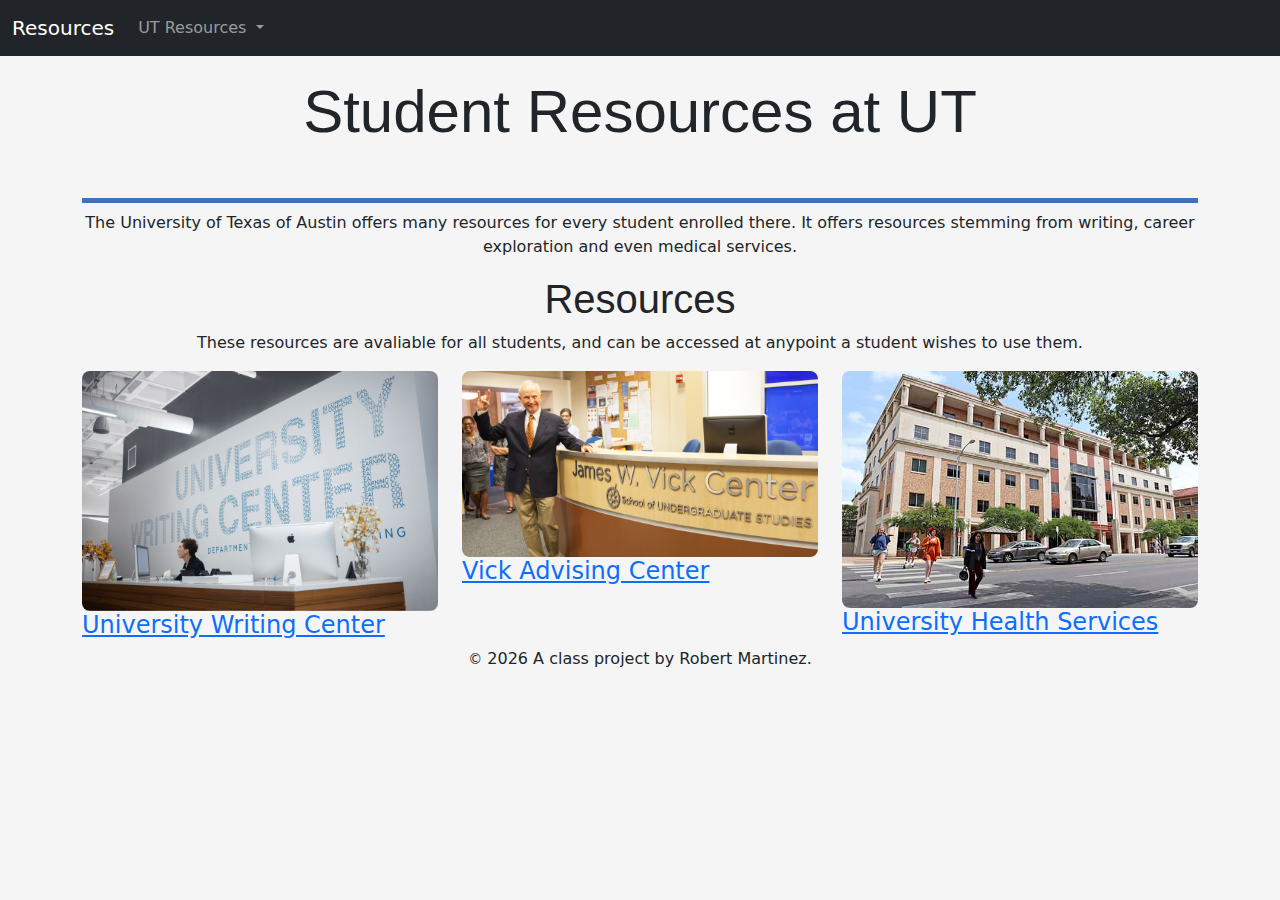
<file: docs/index.html>
<!DOCTYPE html>
<html lang="en">
  <!-- A Intro to Coding for Journalists class project -->
  <head>
    <title>University of Texas Student Resources</title>
    <meta
      name="description"
      content="The index search description for this page goes here."
    />
    <meta charset="utf-8" />
    <meta http-equiv="X-UA-Compatible" content="IE=edge" />
    <meta name="viewport" content="width=device-width, initial-scale=1" />
    <link rel="stylesheet" href="css/main.css" />
  </head>
  <body>
    <nav class="navbar navbar-expand-lg bg-dark" data-bs-theme="dark">
      <div class="container-fluid">
        <a class="navbar-brand" href="index.html">Resources</a>
        <button
          class="navbar-toggler"
          type="button"
          data-bs-toggle="collapse"
          data-bs-target="#navbarNavDropdown"
          aria-controls="navbarNavDropdown"
          aria-expanded="false"
          aria-label="Toggle navigation"
        >
          <span class="navbar-toggler-icon"></span>
        </button>
        <div class="collapse navbar-collapse" id="navbarNavDropdown">
          <ul class="navbar-nav">
            <li class="nav-item dropdown">
              <a
                class="nav-link dropdown-toggle"
                href="#"
                id="navbarDropdownMenuLink"
                role="button"
                data-bs-toggle="dropdown"
                aria-expanded="false"
              >
                UT Resources
              </a>
              <ul
                class="dropdown-menu"
                aria-labelledby="navbarDropdownMenuLink"
              >
                <li>
                  <a
                    class="dropdown-item"
                    href="resources/university-writing-center.html"
                    >University Writing Center</a
                  >
                </li>

                <li>
                  <a
                    class="dropdown-item"
                    href="resources/vick-advising-center.html"
                    >Vick Advising Center</a
                  >
                </li>

                <li>
                  <a
                    class="dropdown-item"
                    href="resources/universtiy-health-services.html"
                    >University Health Services</a
                  >
                </li>
              </ul>
            </li>
          </ul>
        </div>
      </div>
    </nav>

    <div class="container">
      <h1>Student Resources at UT</h1>
      <p>
        The University of Texas of Austin offers many resources for every
        student enrolled there. It offers resources stemming from writing,
        career exploration and even medical services.
      </p>
      <h2>Resources</h2>
      <p>
        These resources are avaliable for all students, and can be accessed at
        anypoint a student wishes to use them.
      </p>
      <div class="row">
        <div class="col">
          <img
            src="img/writing-center.png"
            alt="Photo of University Writing Center"
            class="img-fluid"
          />
          <h3>
            <a href="resources/university-writing-center.html"
              >University Writing Center</a
            >
          </h3>
        </div>

        <div class="col">
          <img
            src="img/vick-advising-center.png"
            alt="Photo of Vick Advising Center"
            class="img-fluid"
          />
          <h3>
            <a href="resources/vick-advising-center.html"
              >Vick Advising Center</a
            >
          </h3>
        </div>

        <div class="col">
          <img
            src="img/university-health-services.jpg"
            alt="Photo of University Health Services"
            class="img-fluid"
          />
          <h3>
            <a href="resources/universtiy-health-services.html"
              >University Health Services</a
            >
          </h3>
        </div>
      </div>
    </div>

    <footer>
      <p id="legal" class="center-block text-center">
        <small>&copy;</small> <span class="copyright-year"></span>
        A class project by Robert Martinez.
      </p>
    </footer>

    <script src="js/jquery.js"></script>
    <script src="js/bootstrap.bundle.min.js"></script>
    <script src="js/scripts.js"></script>
  </body>
</html>
</file>
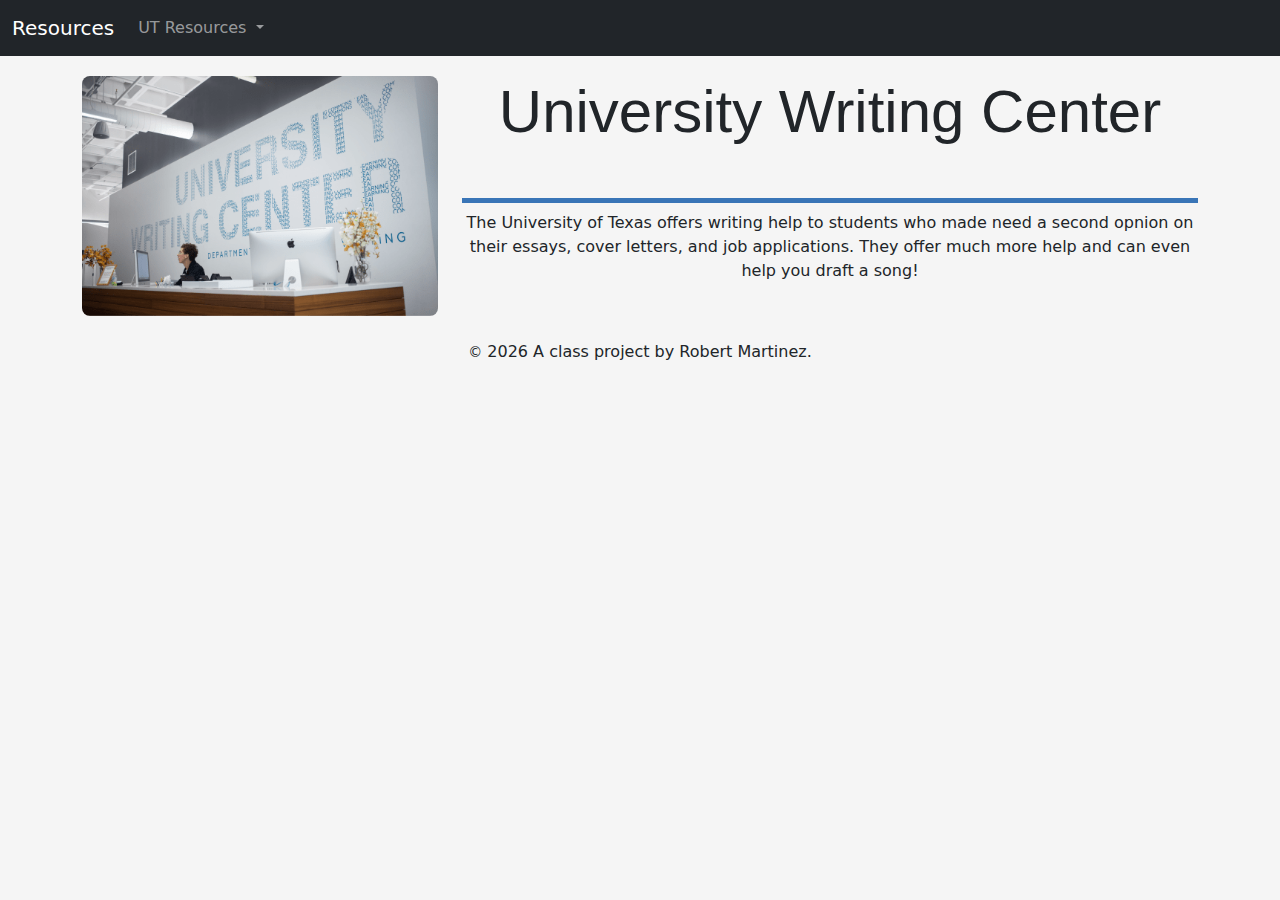
<file: docs/resources/university-writing-center.html>
<!DOCTYPE html>
<html lang="en">
  <!-- A Intro to Coding for Journalists class project -->
  <head>
    <title>University Writing Center</title>
    <meta
      name="description"
      content="University Writing Center , Building located at 101 E 21st Street "
    />
    <meta charset="utf-8" />
    <meta http-equiv="X-UA-Compatible" content="IE=edge" />
    <meta name="viewport" content="width=device-width, initial-scale=1" />
    <link rel="stylesheet" href="../css/main.css" />
  </head>
  <body>
    <nav class="navbar navbar-expand-lg bg-dark" data-bs-theme="dark">
      <div class="container-fluid">
        <a class="navbar-brand" href="../index.html">Resources</a>
        <button
          class="navbar-toggler"
          type="button"
          data-bs-toggle="collapse"
          data-bs-target="#navbarNavDropdown"
          aria-controls="navbarNavDropdown"
          aria-expanded="false"
          aria-label="Toggle navigation"
        >
          <span class="navbar-toggler-icon"></span>
        </button>
        <div class="collapse navbar-collapse" id="navbarNavDropdown">
          <ul class="navbar-nav">
            <li class="nav-item dropdown">
              <a
                class="nav-link dropdown-toggle"
                href="#"
                id="navbarDropdownMenuLink"
                role="button"
                data-bs-toggle="dropdown"
                aria-expanded="false"
              >
                UT Resources
              </a>
              <ul
                class="dropdown-menu"
                aria-labelledby="navbarDropdownMenuLink"
              >
                <li>
                  <a
                    class="dropdown-item"
                    href="../resources/university-writing-center.html"
                    >University Writing Center</a
                  >
                </li>

                <li>
                  <a
                    class="dropdown-item"
                    href="../resources/vick-advising-center.html"
                    >Vick Advising Center</a
                  >
                </li>

                <li>
                  <a
                    class="dropdown-item"
                    href="../resources/universtiy-health-services.html"
                    >University Health Services</a
                  >
                </li>
              </ul>
            </li>
          </ul>
        </div>
      </div>
    </nav>

    <article class="container">
      <div class="row">
        <div class="col-sm-4">
          <img
            src="../img/writing-center.png"
            alt="Photo of University Writing Center"
            class="img-fluid mb-4"
          />
        </div>
        <div class="col-sm-8">
          <h1>University Writing Center</h1>
          <p>
            The University of Texas offers writing help to students who made
            need a second opnion on their essays, cover letters, and job
            applications. They offer much more help and can even help you draft
            a song!
          </p>
        </div>
      </div>
    </article>

    <footer>
      <p id="legal" class="center-block text-center">
        <small>&copy;</small> <span class="copyright-year"></span>
        A class project by Robert Martinez.
      </p>
    </footer>

    <script src="../js/jquery.js"></script>
    <script src="../js/bootstrap.bundle.min.js"></script>
    <script src="../js/scripts.js"></script>
  </body>
</html>
</file>
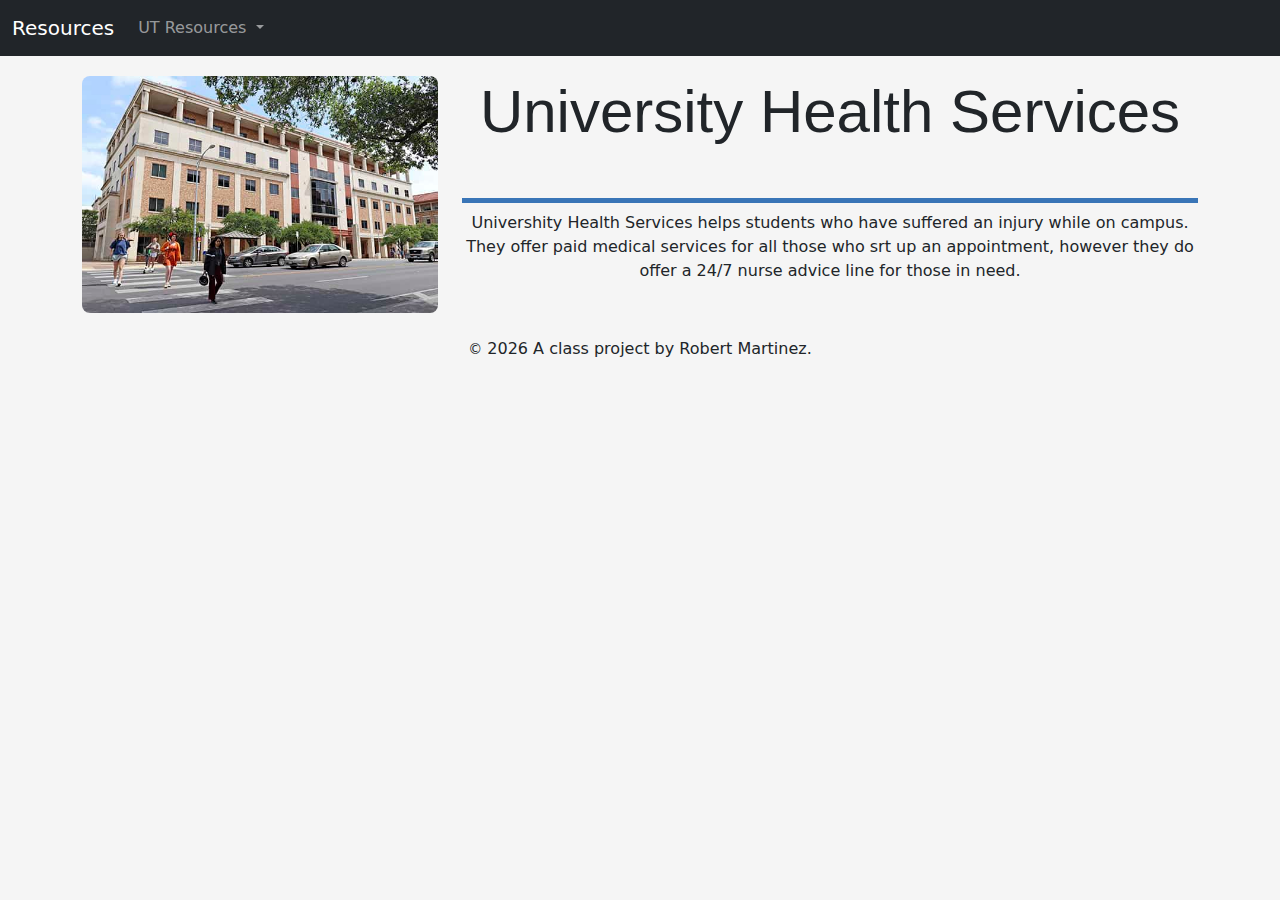
<file: docs/resources/universtiy-health-services.html>
<!DOCTYPE html>
<html lang="en">
  <!-- A Intro to Coding for Journalists class project -->
  <head>
    <title>University Health Services</title>
    <meta
      name="description"
      content="University Health Services , Building located at 100 W Dean Keaton Street"
    />
    <meta charset="utf-8" />
    <meta http-equiv="X-UA-Compatible" content="IE=edge" />
    <meta name="viewport" content="width=device-width, initial-scale=1" />
    <link rel="stylesheet" href="../css/main.css" />
  </head>
  <body>
    <nav class="navbar navbar-expand-lg bg-dark" data-bs-theme="dark">
      <div class="container-fluid">
        <a class="navbar-brand" href="../index.html">Resources</a>
        <button
          class="navbar-toggler"
          type="button"
          data-bs-toggle="collapse"
          data-bs-target="#navbarNavDropdown"
          aria-controls="navbarNavDropdown"
          aria-expanded="false"
          aria-label="Toggle navigation"
        >
          <span class="navbar-toggler-icon"></span>
        </button>
        <div class="collapse navbar-collapse" id="navbarNavDropdown">
          <ul class="navbar-nav">
            <li class="nav-item dropdown">
              <a
                class="nav-link dropdown-toggle"
                href="#"
                id="navbarDropdownMenuLink"
                role="button"
                data-bs-toggle="dropdown"
                aria-expanded="false"
              >
                UT Resources
              </a>
              <ul
                class="dropdown-menu"
                aria-labelledby="navbarDropdownMenuLink"
              >
                <li>
                  <a
                    class="dropdown-item"
                    href="../resources/university-writing-center.html"
                    >University Writing Center</a
                  >
                </li>

                <li>
                  <a
                    class="dropdown-item"
                    href="../resources/vick-advising-center.html"
                    >Vick Advising Center</a
                  >
                </li>

                <li>
                  <a
                    class="dropdown-item"
                    href="../resources/universtiy-health-services.html"
                    >University Health Services</a
                  >
                </li>
              </ul>
            </li>
          </ul>
        </div>
      </div>
    </nav>

    <article class="container">
      <div class="row">
        <div class="col-sm-4">
          <img
            src="../img/university-health-services.jpg"
            alt="Photo of University Health Services"
            class="img-fluid mb-4"
          />
        </div>
        <div class="col-sm-8">
          <h1>University Health Services</h1>
          <p>
            Univershity Health Services helps students who have suffered an
            injury while on campus. They offer paid medical services for all
            those who srt up an appointment, however they do offer a 24/7 nurse
            advice line for those in need.
          </p>
        </div>
      </div>
    </article>

    <footer>
      <p id="legal" class="center-block text-center">
        <small>&copy;</small> <span class="copyright-year"></span>
        A class project by Robert Martinez.
      </p>
    </footer>

    <script src="../js/jquery.js"></script>
    <script src="../js/bootstrap.bundle.min.js"></script>
    <script src="../js/scripts.js"></script>
  </body>
</html>
</file>
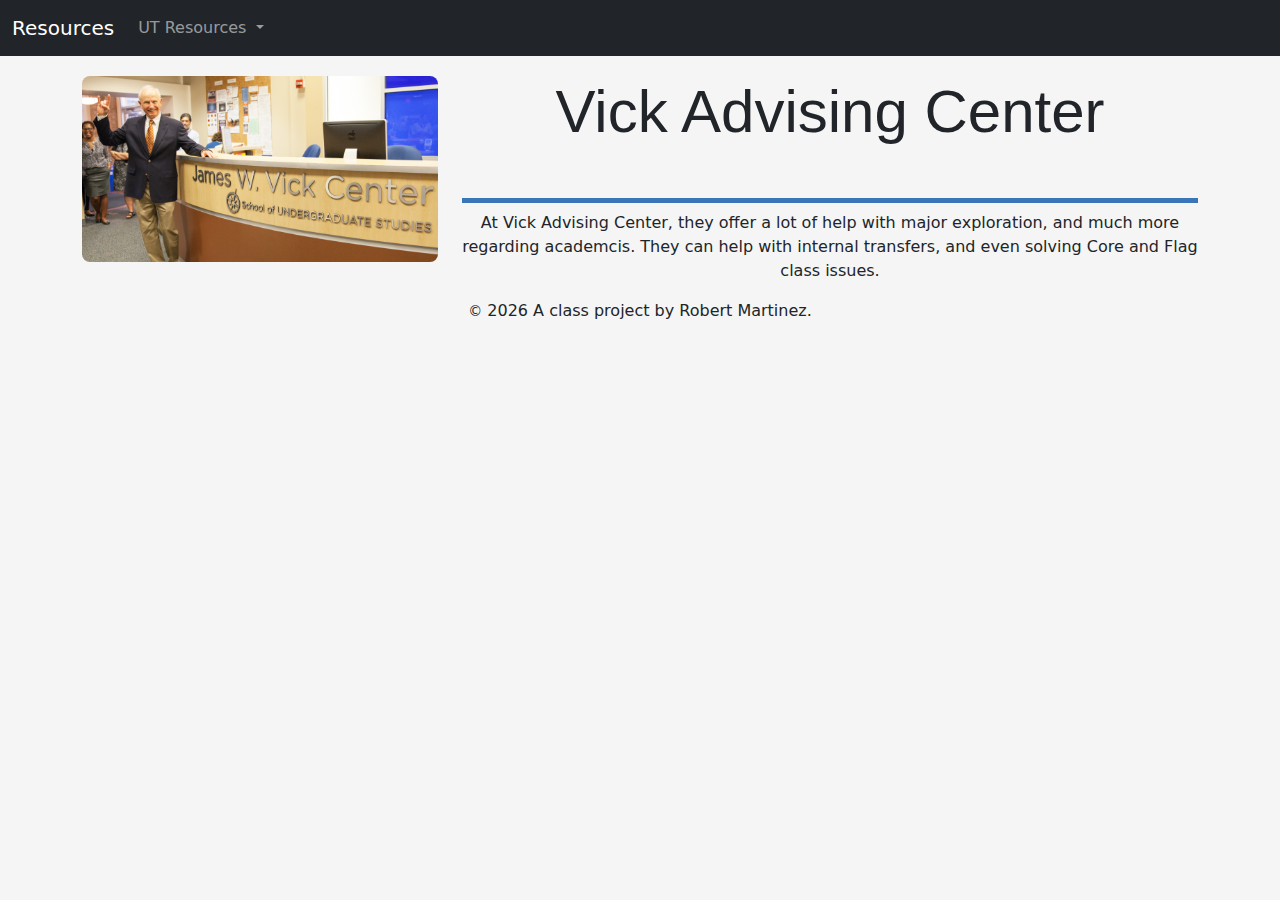
<file: docs/resources/vick-advising-center.html>
<!DOCTYPE html>
<html lang="en">
  <!-- A Intro to Coding for Journalists class project -->
  <head>
    <title>Vick Advising Center</title>
    <meta
      name="description"
      content="Vick Advising Center , Building located at 2304 Whitis Avenue"
    />
    <meta charset="utf-8" />
    <meta http-equiv="X-UA-Compatible" content="IE=edge" />
    <meta name="viewport" content="width=device-width, initial-scale=1" />
    <link rel="stylesheet" href="../css/main.css" />
  </head>
  <body>
    <nav class="navbar navbar-expand-lg bg-dark" data-bs-theme="dark">
      <div class="container-fluid">
        <a class="navbar-brand" href="../index.html">Resources</a>
        <button
          class="navbar-toggler"
          type="button"
          data-bs-toggle="collapse"
          data-bs-target="#navbarNavDropdown"
          aria-controls="navbarNavDropdown"
          aria-expanded="false"
          aria-label="Toggle navigation"
        >
          <span class="navbar-toggler-icon"></span>
        </button>
        <div class="collapse navbar-collapse" id="navbarNavDropdown">
          <ul class="navbar-nav">
            <li class="nav-item dropdown">
              <a
                class="nav-link dropdown-toggle"
                href="#"
                id="navbarDropdownMenuLink"
                role="button"
                data-bs-toggle="dropdown"
                aria-expanded="false"
              >
                UT Resources
              </a>
              <ul
                class="dropdown-menu"
                aria-labelledby="navbarDropdownMenuLink"
              >
                <li>
                  <a
                    class="dropdown-item"
                    href="../resources/university-writing-center.html"
                    >University Writing Center</a
                  >
                </li>

                <li>
                  <a
                    class="dropdown-item"
                    href="../resources/vick-advising-center.html"
                    >Vick Advising Center</a
                  >
                </li>

                <li>
                  <a
                    class="dropdown-item"
                    href="../resources/universtiy-health-services.html"
                    >University Health Services</a
                  >
                </li>
              </ul>
            </li>
          </ul>
        </div>
      </div>
    </nav>

    <article class="container">
      <div class="row">
        <div class="col-sm-4">
          <img
            src="../img/vick-advising-center.png"
            alt="Photo of Vick Advising Center"
            class="img-fluid mb-4"
          />
        </div>
        <div class="col-sm-8">
          <h1>Vick Advising Center</h1>
          <p>
            At Vick Advising Center, they offer a lot of help with major
            exploration, and much more regarding academcis. They can help with
            internal transfers, and even solving Core and Flag class issues.
          </p>
        </div>
      </div>
    </article>

    <footer>
      <p id="legal" class="center-block text-center">
        <small>&copy;</small> <span class="copyright-year"></span>
        A class project by Robert Martinez.
      </p>
    </footer>

    <script src="../js/jquery.js"></script>
    <script src="../js/bootstrap.bundle.min.js"></script>
    <script src="../js/scripts.js"></script>
  </body>
</html>
</file>
